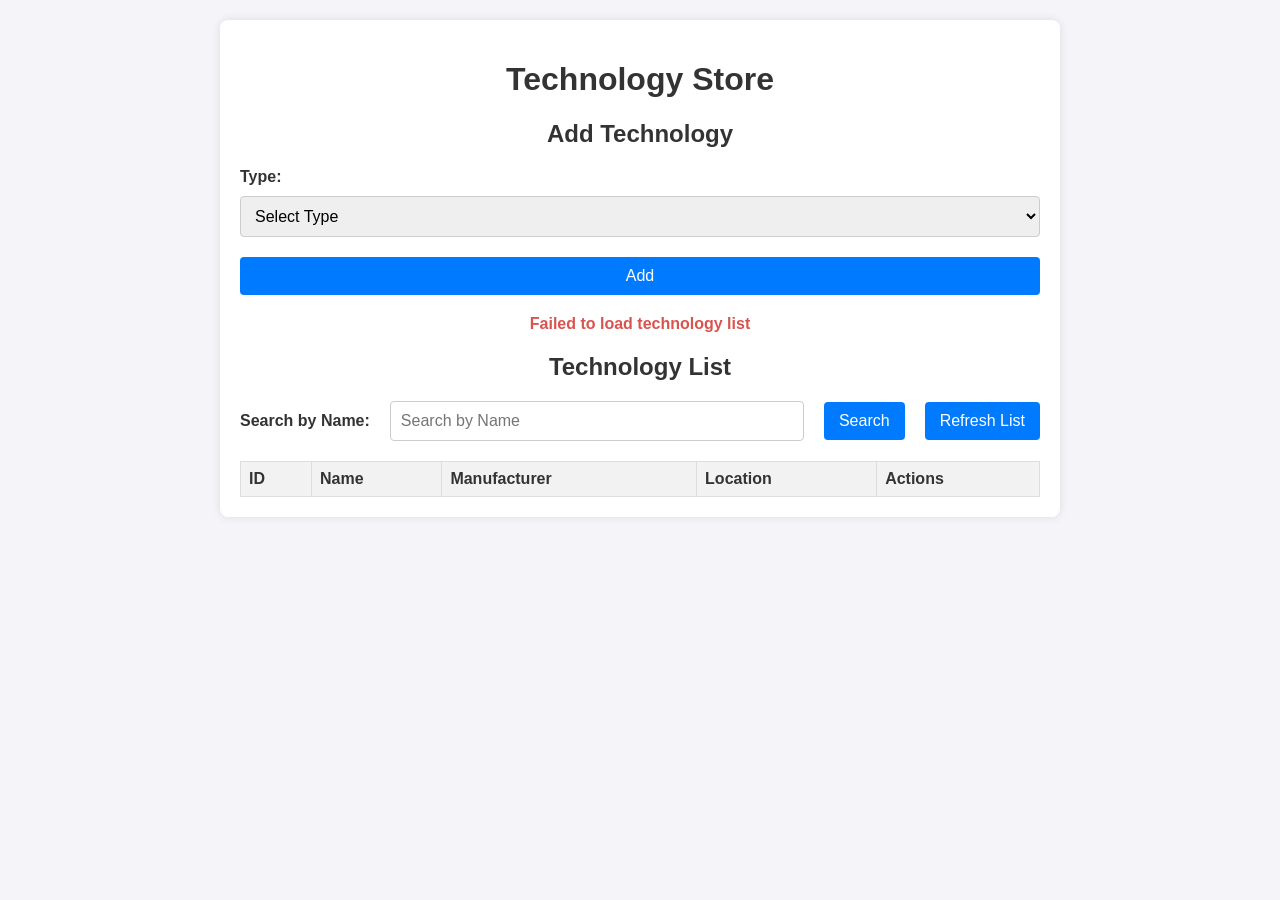
<file: Technology-Store/target/classes/static/index.html>
<!DOCTYPE html>
<html lang="en">
<head>
  <meta charset="UTF-8">
  <meta name="viewport" content="width=device-width, initial-scale=1.0">
  <title>Technology Store</title>
  <link rel="stylesheet" href="styles.css">
  <link rel="stylesheet" href="https://cdnjs.cloudflare.com/ajax/libs/animate.css/4.1.1/animate.min.css"/>
</head>
<body>
<div id="app">
  <h1>Technology Store</h1>
  <div id="add-technology">
    <h2>Add Technology</h2>
    <form id="add-form">
      <label for="type">Type:</label>
      <select id="type" required>
        <option value="">Select Type</option>
        <option value="Laptop">Laptop</option>
        <option value="Tablet">Tablet</option>
        <option value="SmartBand">SmartBand</option>
        <option value="SmartWatch">SmartWatch</option>
      </select>
      <div id="form-fields"></div>
      <button type="submit">Add</button>
    </form>
    <p id="add-message"></p>
  </div>
  <div id="technology-list">
    <h2>Technology List</h2>
    <div class="search-refresh-container">
      <label for="search">Search by Name:</label>
      <input type="text" id="search" placeholder="Search by Name">
      <button id="search-button">Search</button>
      <button id="refresh-button">Refresh List</button>
    </div>
    <p id="refresh-time"></p>
    <table>
      <thead>
      <tr>
        <th>ID</th>
        <th>Name</th>
        <th>Manufacturer</th>
        <th>Location</th>
        <th>Actions</th>
      </tr>
      </thead>
      <tbody id="technology-table">
      </tbody>
    </table>
  </div>
  <div id="technology-detail" style="display: none;">
    <h2>Technology Detail</h2>
    <p>ID: <span id="detail-id"></span></p>
    <p>Name: <span id="detail-name"></span></p>
    <p>Manufacturer: <span id="detail-manufacturer"></span></p>
    <p>Location: <span id="detail-location"></span></p>
    <div id="detail-fields"></div>
    <button id="back-to-list">Back to List</button>
  </div>
</div>
<script src="script.js"></script>
</body>
</html>
</file>
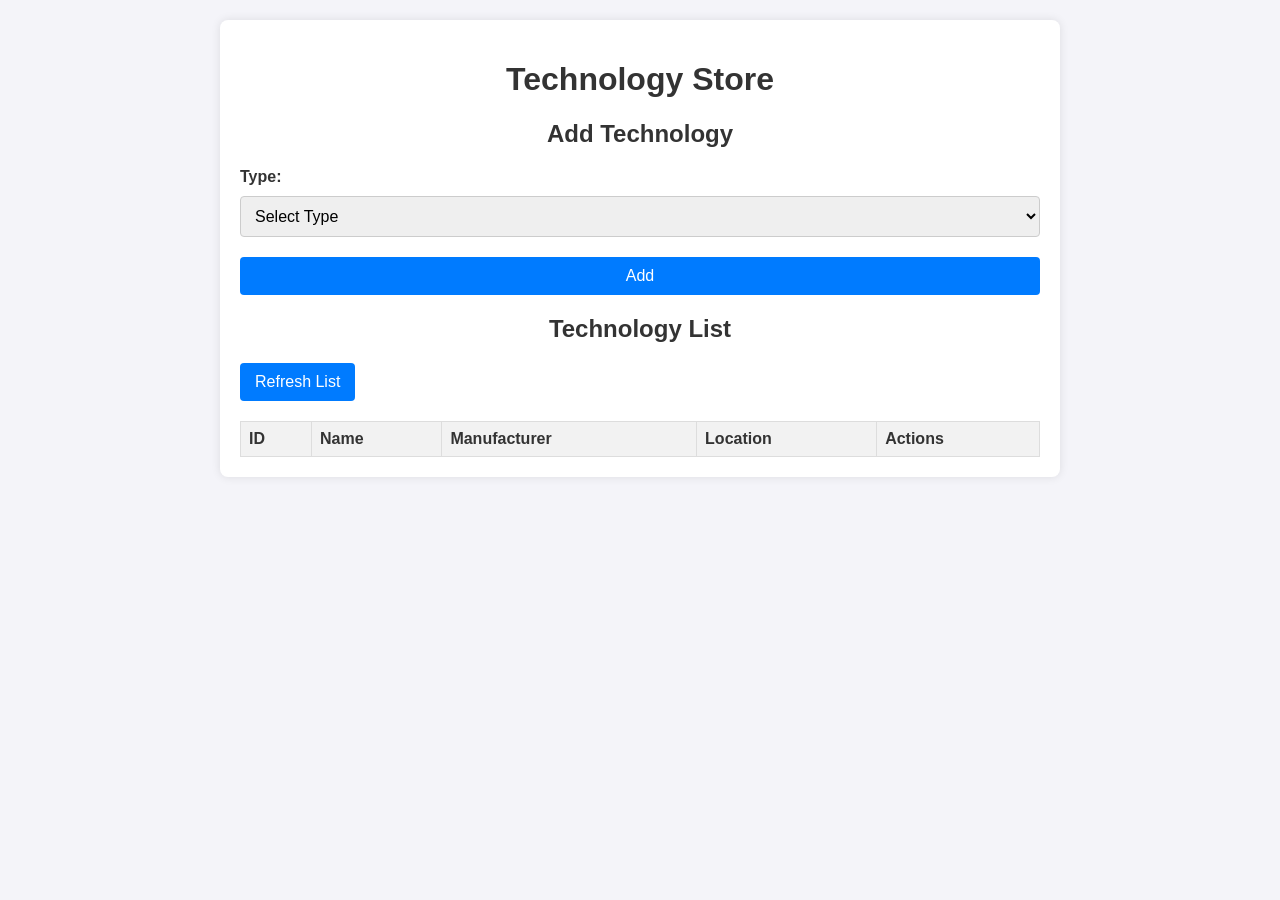
<file: Technology-Store/src/main/resources/static/index.html>
<!DOCTYPE html>
<html lang="en">
<head>
  <meta charset="UTF-8">
  <meta name="viewport" content="width=device-width, initial-scale=1.0">
  <title>Technology Store</title>
  <link rel="stylesheet" href="styles.css">
  <link rel="stylesheet" href="https://cdnjs.cloudflare.com/ajax/libs/animate.css/4.1.1/animate.min.css"/>
</head>
<body>
<div id="app">
  <h1>Technology Store</h1>
  <div id="add-technology">
    <h2>Add Technology</h2>
    <form id="add-form">
      <label for="type">Type:</label>
      <select id="type" required>
        <option value="">Select Type</option>
        <option value="Laptop">Laptop</option>
        <option value="Tablet">Tablet</option>
        <option value="SmartBand">SmartBand</option>
        <option value="SmartWatch">SmartWatch</option>
      </select>
      <div id="form-fields"></div>
      <button type="submit">Add</button>
    </form>
    <p id="add-message"></p>
  </div>
  <div id="technology-list">
    <h2>Technology List</h2>
    <button id="refresh-button">Refresh List</button>
    <p id="refresh-time"></p>
    <table>
      <thead>
      <tr>
        <th>ID</th>
        <th>Name</th>
        <th>Manufacturer</th>
        <th>Location</th>
        <th>Actions</th>
      </tr>
      </thead>
      <tbody id="technology-table">
      </tbody>
    </table>
  </div>
  <div id="technology-detail" style="display: none;">
    <h2>Technology Detail</h2>
    <p>ID: <span id="detail-id"></span></p>
    <p>Name: <span id="detail-name"></span></p>
    <p>Manufacturer: <span id="detail-manufacturer"></span></p>
    <p>Location: <span id="detail-location"></span></p>
    <div id="detail-fields"></div>
    <button id="back-to-list">Back to List</button>
  </div>
</div>
<script src="script.js"></script>
</body>
</html>
</file>
<file: Technology-Store/target/classes/static/styles.css>
:root {
    --primary-color: #007bff;
    --secondary-color: #28a745;
    --danger-color: #d9534f;
    --background-color: #f4f4f9;
    --text-color: #333;
}

body {
    font-family: Arial, sans-serif;
    background-color: var(--background-color);
    margin: 0;
    padding: 0;
    color: var(--text-color);
}

#app {
    max-width: 800px;
    margin: 20px auto;
    padding: 20px;
    background-color: #fff;
    box-shadow: 0 0 10px rgba(0, 0, 0, 0.1);
    border-radius: 8px;
}

h1, h2 {
    text-align: center;
    color: var(--text-color);
}

form {
    display: flex;
    flex-direction: column;
    gap: 10px;
    margin-bottom: 20px;
}

label {
    font-weight: bold;
}

input[type="text"],
input[type="number"],
select {
    padding: 10px;
    border: 1px solid #ccc;
    border-radius: 4px;
    font-size: 16px;
    width: 100%;
    box-sizing: border-box;
}

button {
    padding: 10px 15px;
    background-color: var(--primary-color);
    color: #fff;
    border: none;
    border-radius: 4px;
    cursor: pointer;
    font-size: 16px;
    transition: background-color 0.3s;
}

button:hover {
    background-color: #006eff;
}

table {
    width: 100%;
    border-collapse: collapse;
    margin-top: 20px;
}

th, td {
    border: 1px solid #ddd;
    padding: 8px;
    text-align: left;
}

th {
    background-color: #f2f2f2;
}

tr:nth-child(even) {
    background-color: #f9f9f9;
}

tr:hover {
    background-color: #f1f1f1;
}

#technology-detail p {
    margin: 5px 0;
}

#add-message {
    text-align: center;
    color: var(--danger-color);
    font-weight: bold;
    margin-top: 10px;
}

#add-message.success {
    color: var(--secondary-color);
}

#refresh-time {
    text-align: center;
    color: #555;
    margin-top: 10px;
}

.animate__animated {
    animation-duration: 0.5s;
}

/* 加载动画 */
@keyframes spin {
    0% { transform: rotate(0deg); }
    100% { transform: rotate(360deg); }
}

#loading {
    display: none;
    position: fixed;
    top: 50%;
    left: 50%;
    transform: translate(-50%, -50%);
    border: 8px solid rgba(0, 0, 0, 0.1);
    border-top: 8px solid var(--primary-color);
    border-radius: 50%;
    width: 50px;
    height: 50px;
    animation: spin 1s linear infinite;
}

/* 过渡动画 */
.fade-in {
    opacity: 0;
    animation: fadeIn 0.5s forwards;
}

@keyframes fadeIn {
    to {
        opacity: 1;
    }
}

/* 响应式设计 */
@media (max-width: 768px) {
    #app {
        padding: 10px;
    }
    form {
        flex-direction: column;
    }
    table {
        font-size: 14px;
    }
}

/* 搜索和刷新按钮布局优化 */
.search-refresh-container {
    display: flex;
    align-items: center;
    gap: 10px;
    margin-bottom: 20px;
}

.search-refresh-container label {
    margin-right: 10px;
}

.search-refresh-container input[type="text"] {
    flex: 1;
}

.search-refresh-container button {
    margin-left: 10px;
}
</file>
<file: Technology-Store/src/main/resources/static/styles.css>
:root {
    --primary-color: #007bff;
    --secondary-color: #28a745;
    --danger-color: #d9534f;
    --background-color: #f4f4f9;
    --text-color: #333;
}

body {
    font-family: Arial, sans-serif;
    background-color: var(--background-color);
    margin: 0;
    padding: 0;
    color: var(--text-color);
}

#app {
    max-width: 800px;
    margin: 20px auto;
    padding: 20px;
    background-color: #fff;
    box-shadow: 0 0 10px rgba(0, 0, 0, 0.1);
    border-radius: 8px;
}

h1, h2 {
    text-align: center;
    color: var(--text-color);
}

form {
    display: flex;
    flex-direction: column;
    gap: 10px;
    margin-bottom: 20px;
}

label {
    font-weight: bold;
}

input[type="text"],
input[type="number"],
select {
    padding: 10px;
    border: 1px solid #ccc;
    border-radius: 4px;
    font-size: 16px;
    width: 100%;
    box-sizing: border-box;
}

button {
    padding: 10px 15px;
    background-color: var(--primary-color);
    color: #fff;
    border: none;
    border-radius: 4px;
    cursor: pointer;
    font-size: 16px;
    transition: background-color 0.3s;
}

button:hover {
    background-color: #006eff;
}

table {
    width: 100%;
    border-collapse: collapse;
    margin-top: 20px;
}

th, td {
    border: 1px solid #ddd;
    padding: 8px;
    text-align: left;
}

th {
    background-color: #f2f2f2;
}

tr:nth-child(even) {
    background-color: #f9f9f9;
}

tr:hover {
    background-color: #f1f1f1;
}

#technology-detail p {
    margin: 5px 0;
}

#add-message {
    text-align: center;
    color: var(--danger-color);
    font-weight: bold;
    margin-top: 10px;
}

#add-message.success {
    color: var(--secondary-color);
}

#refresh-time {
    text-align: center;
    color: #555;
    margin-top: 10px;
}

.animate__animated {
    animation-duration: 0.5s;
}

/*
  加载动画，用于在页面加载时显示加载动画。
  Loading animation, used to display a loading animation when the page is loading.
 */
@keyframes spin {
    0% { transform: rotate(0deg); }
    100% { transform: rotate(360deg); }
}

#loading {
    display: none;
    position: fixed;
    top: 50%;
    left: 50%;
    transform: translate(-50%, -50%);
    border: 8px solid rgba(0, 0, 0, 0.1);
    border-top: 8px solid var(--primary-color);
    border-radius: 50%;
    width: 50px;
    height: 50px;
    animation: spin 1s linear infinite;
}

/*
  过渡动画，用于在页面加载时显示加载动画，并在页面加载完成后进行淡入动画。
  Transition animation, used to display a loading animation when the page is loading and perform a fade-in animation after the page loading is completed.
 */
.fade-in {
    opacity: 0;
    animation: fadeIn 0.5s forwards;
}

@keyframes fadeIn {
    to {
        opacity: 1;
    }
}

/*
  响应式设计，当屏幕宽度小于768px时，将页面布局调整为列式布局，以适应较小的屏幕。
  Responsive design, when the screen width is less than 768px, the page layout is adjusted to column layout to fit smaller screens.
 */
@media (max-width: 768px) {
    #app {
        padding: 10px;
    }
    form {
        flex-direction: column;
    }
    table {
        font-size: 14px;
    }
}

/*
  搜索和刷新按钮布局优化，使其垂直居中并保持间距，以适应较小的屏幕。
  Search and refresh button layout optimization, ensuring vertical alignment and spacing, to accommodate smaller screens.
 */
.search-refresh-container {
    display: flex;
    align-items: center;
    gap: 10px;
    margin-bottom: 20px;
}

.search-refresh-container label {
    margin-right: 10px;
}

.search-refresh-container input[type="text"] {
    flex: 1;
}

.search-refresh-container button {
    margin-left: 10px;
}
</file>
